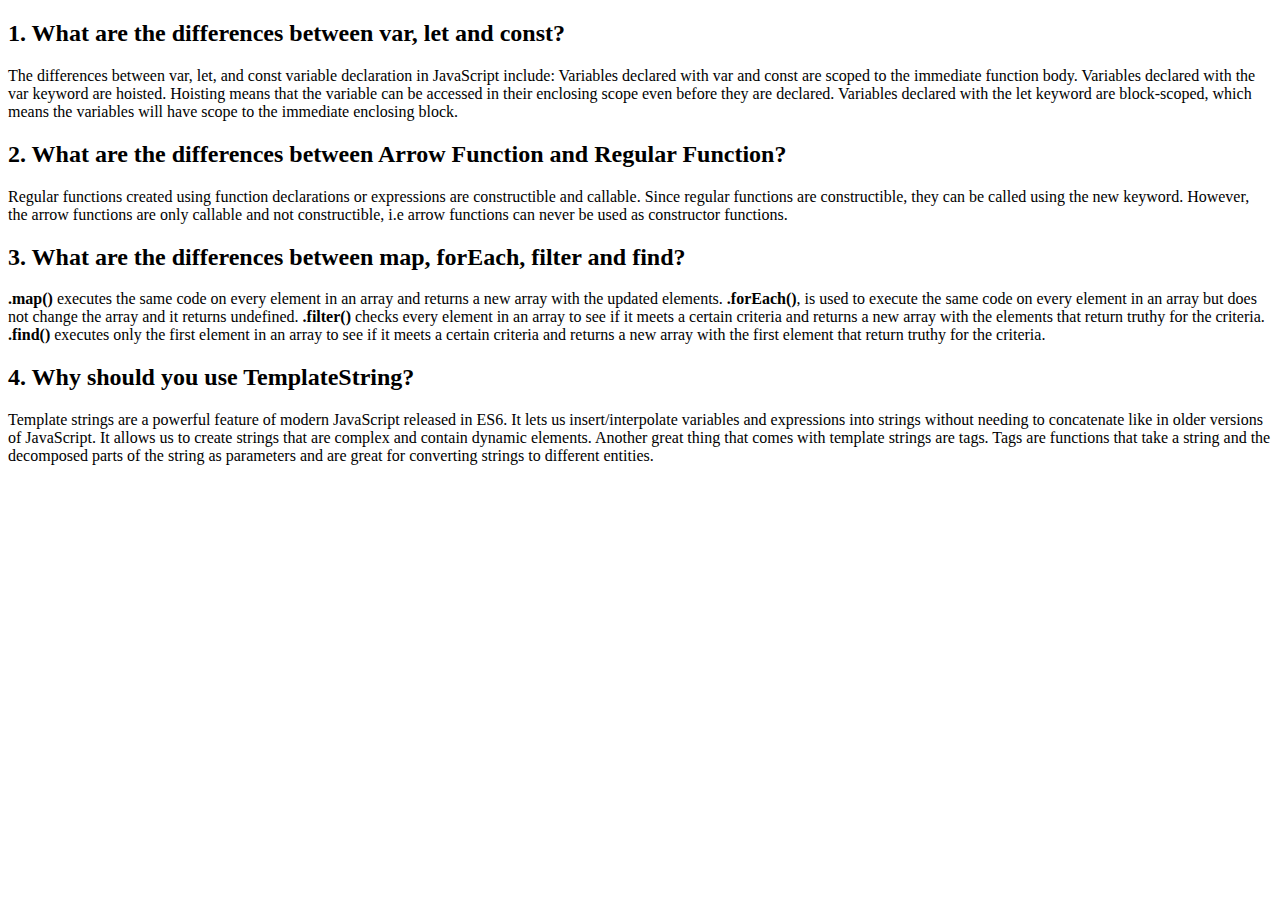
<file: blog.html>
<!DOCTYPE html>
<html lang="en">
  <head>
    <meta charset="UTF-8" />
    <meta http-equiv="X-UA-Compatible" content="IE=edge" />
    <meta name="viewport" content="width=device-width, initial-scale=1.0" />
    <title>Blogs</title>
    <link
      href="https://cdn.jsdelivr.net/npm/bootstrap@5.2.0/dist/css/bootstrap.min.css"
      rel="stylesheet"
      integrity="sha384-gH2yIJqKdNHPEq0n4Mqa/HGKIhSkIHeL5AyhkYV8i59U5AR6csBvApHHNl/vI1Bx"
      crossorigin="anonymous"
    />
  </head>
  <body class="container mt-5">
    <h2>1. What are the differences between var, let and const?</h2>
    <p>
      The differences between var, let, and const variable declaration in
      JavaScript include: Variables declared with var and const are scoped to
      the immediate function body. Variables declared with the var keyword are
      hoisted. Hoisting means that the variable can be accessed in their
      enclosing scope even before they are declared. Variables declared with the
      let keyword are block-scoped, which means the variables will have scope to
      the immediate enclosing block.
    </p>
    <h2>
      2. What are the differences between Arrow Function and Regular Function?
    </h2>
    <p>
      Regular functions created using function declarations or expressions are
      constructible and callable. Since regular functions are constructible,
      they can be called using the new keyword. However, the arrow functions are
      only callable and not constructible, i.e arrow functions can never be used
      as constructor functions.
    </p>
    <h2>3. What are the differences between map, forEach, filter and find?</h2>
    <p>
      <strong>.map()</strong> executes the same code on every element in an
      array and returns a new array with the updated elements.
      <strong>.forEach()</strong>, is used to execute the same code on every
      element in an array but does not change the array and it returns
      undefined. <strong>.filter()</strong> checks every element in an array to
      see if it meets a certain criteria and returns a new array with the
      elements that return truthy for the criteria.
      <strong>.find()</strong> executes only the first element in an array to
      see if it meets a certain criteria and returns a new array with the first
      element that return truthy for the criteria.
    </p>
    <h2>4. Why should you use TemplateString?</h2>
    <p>
      Template strings are a powerful feature of modern JavaScript released in
      ES6. It lets us insert/interpolate variables and expressions into strings
      without needing to concatenate like in older versions of JavaScript. It
      allows us to create strings that are complex and contain dynamic elements.
      Another great thing that comes with template strings are tags. Tags are
      functions that take a string and the decomposed parts of the string as
      parameters and are great for converting strings to different entities.
    </p>
    <script
      src="https://cdn.jsdelivr.net/npm/bootstrap@5.2.0/dist/js/bootstrap.bundle.min.js"
      integrity="sha384-A3rJD856KowSb7dwlZdYEkO39Gagi7vIsF0jrRAoQmDKKtQBHUuLZ9AsSv4jD4Xa"
      crossorigin="anonymous"
    ></script>
  </body>
</html>
</file>
